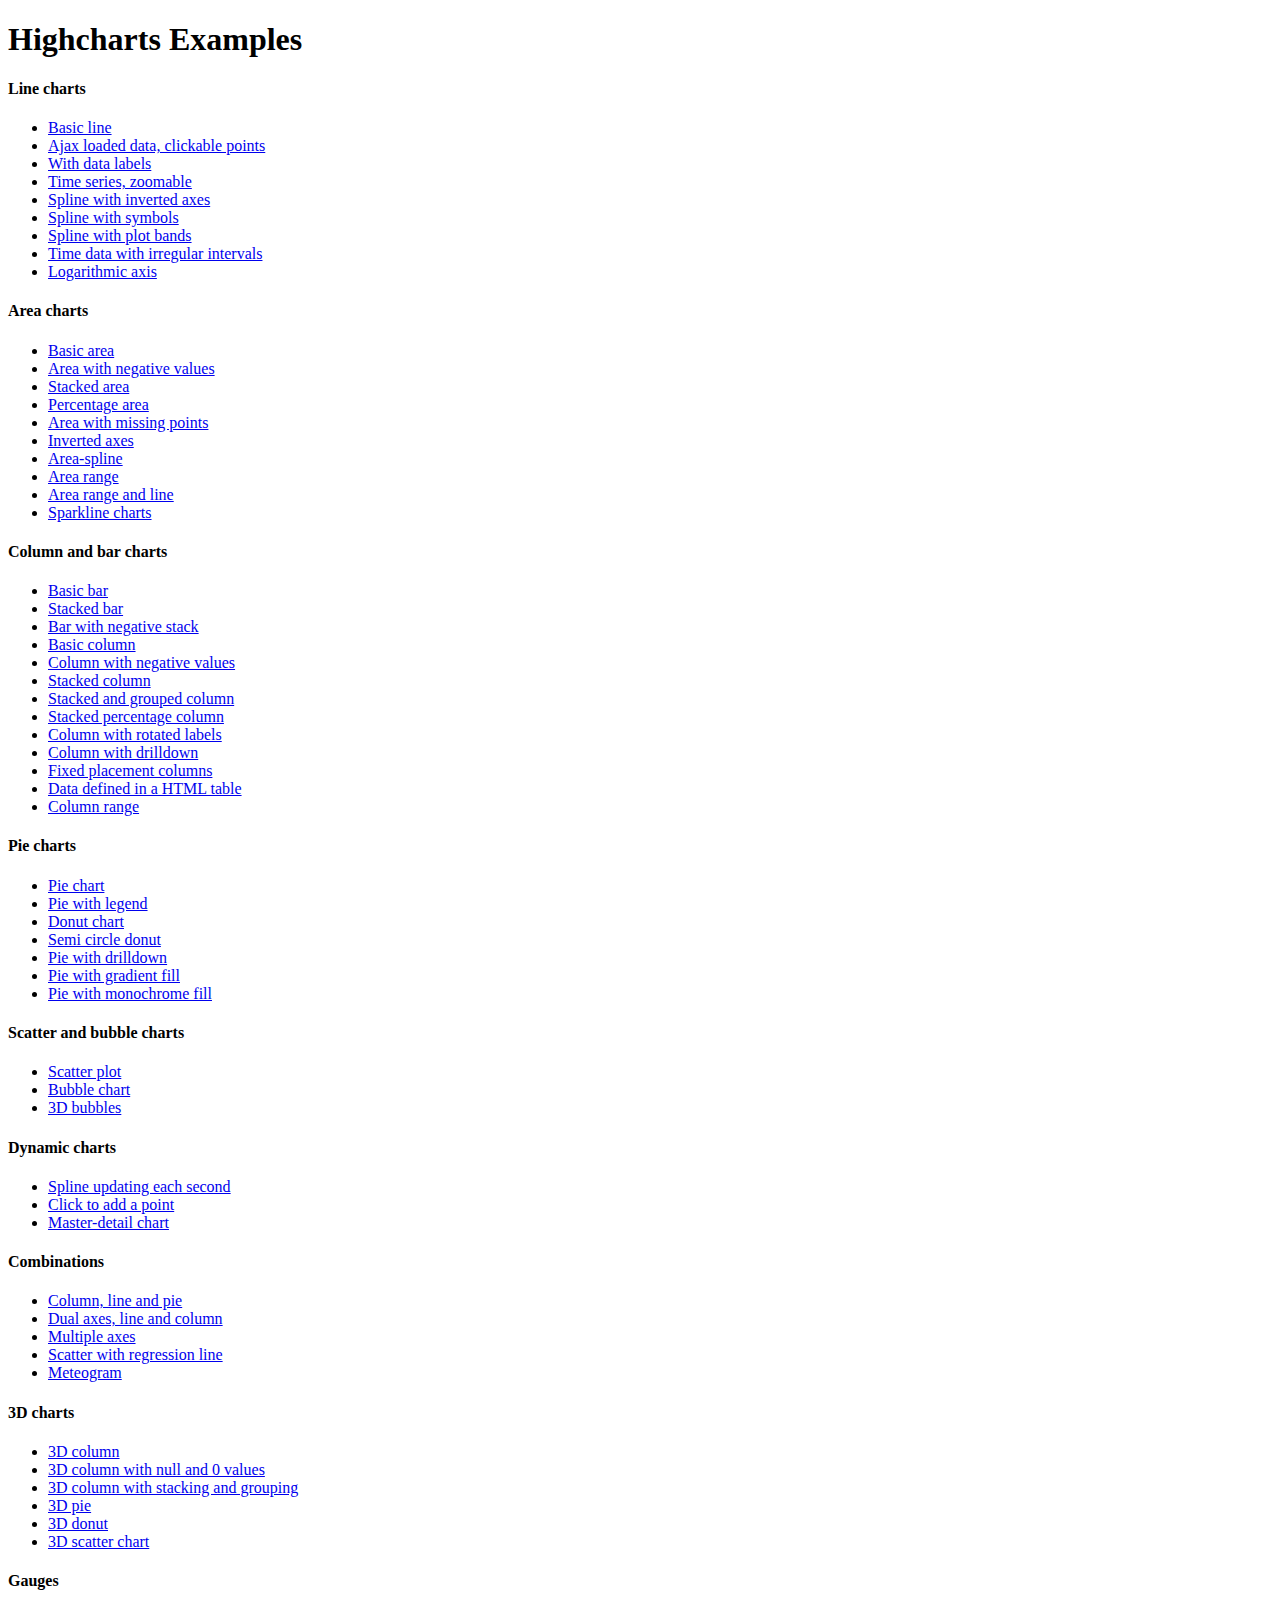
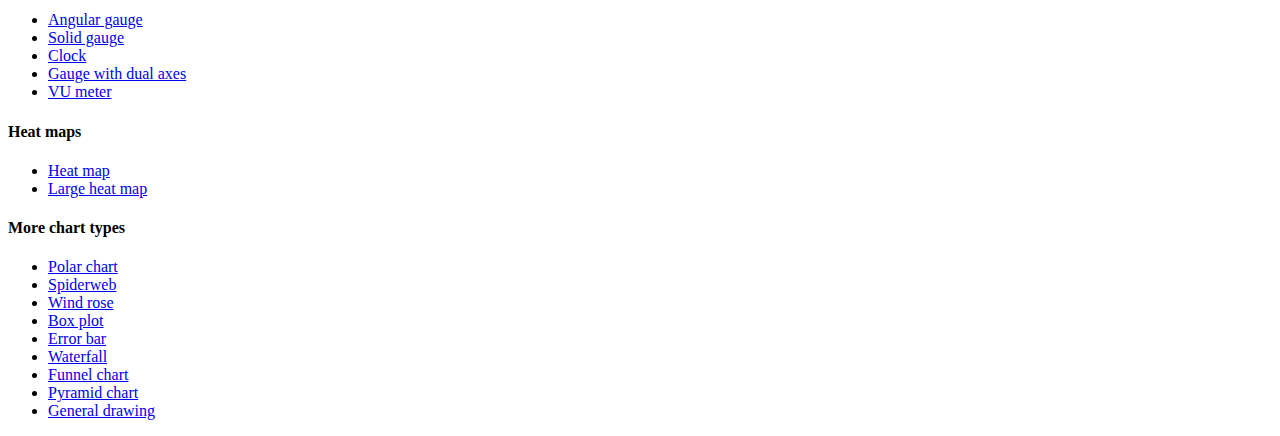
<file: www/SICONnet/broker/highcharts-4-0-4/index.htm>
<!DOCTYPE HTML PUBLIC "-//W3C//DTD HTML 4.01//EN" "http://www.w3.org/TR/html4/strict.dtd">
<html>
	<head>
		<meta http-equiv="Content-Type" content="text/html; charset=utf-8" />
		<title>Highcharts Examples</title>
	</head>
	<body>
		<h1>Highcharts Examples</h1>
		<h4>Line charts</h4>
		<ul>
			<li><a href="examples/line-basic/index.htm">Basic line</a></li>
			<li><a href="examples/line-ajax/index.htm">Ajax loaded data, clickable points</a></li>
			<li><a href="examples/line-labels/index.htm">With data labels</a></li>
			<li><a href="examples/line-time-series/index.htm">Time series, zoomable</a></li>
			<li><a href="examples/spline-inverted/index.htm">Spline with inverted axes</a></li>
			<li><a href="examples/spline-symbols/index.htm">Spline with symbols</a></li>
			<li><a href="examples/spline-plot-bands/index.htm">Spline with plot bands</a></li>
			<li><a href="examples/spline-irregular-time/index.htm">Time data with irregular intervals</a></li>
			<li><a href="examples/line-log-axis/index.htm">Logarithmic axis</a></li>
		</ul>
		<h4>Area charts</h4>
		<ul>
			<li><a href="examples/area-basic/index.htm">Basic area</a></li>
			<li><a href="examples/area-negative/index.htm">Area with negative values</a></li>
			<li><a href="examples/area-stacked/index.htm">Stacked area</a></li>
			<li><a href="examples/area-stacked-percent/index.htm">Percentage area</a></li>
			<li><a href="examples/area-missing/index.htm">Area with missing points</a></li>
			<li><a href="examples/area-inverted/index.htm">Inverted axes</a></li>
			<li><a href="examples/areaspline/index.htm">Area-spline</a></li>
			<li><a href="examples/arearange/index.htm">Area range</a></li>
			<li><a href="examples/arearange-line/index.htm">Area range and line</a></li>
			<li><a href="examples/sparkline/index.htm">Sparkline charts</a></li>
		</ul>
		<h4>Column and bar charts</h4>
		<ul>
			<li><a href="examples/bar-basic/index.htm">Basic bar</a></li>
			<li><a href="examples/bar-stacked/index.htm">Stacked bar</a></li>
			<li><a href="examples/bar-negative-stack/index.htm">Bar with negative stack</a></li>
			<li><a href="examples/column-basic/index.htm">Basic column</a></li>
			<li><a href="examples/column-negative/index.htm">Column with negative values</a></li>
			<li><a href="examples/column-stacked/index.htm">Stacked column</a></li>
			<li><a href="examples/column-stacked-and-grouped/index.htm">Stacked and grouped column</a></li>
			<li><a href="examples/column-stacked-percent/index.htm">Stacked percentage column</a></li>
			<li><a href="examples/column-rotated-labels/index.htm">Column with rotated labels</a></li>
			<li><a href="examples/column-drilldown/index.htm">Column with drilldown</a></li>
			<li><a href="examples/column-placement/index.htm">Fixed placement columns</a></li>
			<li><a href="examples/column-parsed/index.htm">Data defined in a HTML table</a></li>
			<li><a href="examples/columnrange/index.htm">Column range</a></li>
		</ul>
		<h4>Pie charts</h4>
		<ul>
			<li><a href="examples/pie-basic/index.htm">Pie chart</a></li>
			<li><a href="examples/pie-legend/index.htm">Pie with legend</a></li>
			<li><a href="examples/pie-donut/index.htm">Donut chart</a></li>
			<li><a href="examples/pie-semi-circle/index.htm">Semi circle donut</a></li>
			<li><a href="examples/pie-drilldown/index.htm">Pie with drilldown</a></li>
			<li><a href="examples/pie-gradient/index.htm">Pie with gradient fill</a></li>
			<li><a href="examples/pie-monochrome/index.htm">Pie with monochrome fill</a></li>
		</ul>
		<h4>Scatter and bubble charts</h4>
		<ul>
			<li><a href="examples/scatter/index.htm">Scatter plot</a></li>
			<li><a href="examples/bubble/index.htm">Bubble chart</a></li>
			<li><a href="examples/bubble-3d/index.htm">3D bubbles</a></li>
		</ul>
		<h4>Dynamic charts</h4>
		<ul>
			<li><a href="examples/dynamic-update/index.htm">Spline updating each second</a></li>
			<li><a href="examples/dynamic-click-to-add/index.htm">Click to add a point</a></li>
			<li><a href="examples/dynamic-master-detail/index.htm">Master-detail chart</a></li>
		</ul>
		<h4>Combinations</h4>
		<ul>
			<li><a href="examples/combo/index.htm">Column, line and pie</a></li>
			<li><a href="examples/combo-dual-axes/index.htm">Dual axes, line and column</a></li>
			<li><a href="examples/combo-multi-axes/index.htm">Multiple axes</a></li>
			<li><a href="examples/combo-regression/index.htm">Scatter with regression line</a></li>
			<li><a href="examples/combo-meteogram/index.htm">Meteogram</a></li>
		</ul>
		<h4>3D charts</h4>
		<ul>
			<li><a href="examples/3d-column-interactive/index.htm">3D column</a></li>
			<li><a href="examples/3d-column-null-values/index.htm">3D column with null and 0 values</a></li>
			<li><a href="examples/3d-column-stacking-grouping/index.htm">3D column with stacking and grouping</a></li>
			<li><a href="examples/3d-pie/index.htm">3D pie</a></li>
			<li><a href="examples/3d-pie-donut/index.htm">3D donut</a></li>
			<li><a href="examples/3d-scatter-draggable/index.htm">3D scatter chart</a></li>
		</ul>
		<h4>Gauges</h4>
		<ul>
			<li><a href="examples/gauge-speedometer/index.htm">Angular gauge</a></li>
			<li><a href="examples/gauge-solid/index.htm">Solid gauge</a></li>
			<li><a href="examples/gauge-clock/index.htm">Clock</a></li>
			<li><a href="examples/gauge-dual/index.htm">Gauge with dual axes</a></li>
			<li><a href="examples/gauge-vu-meter/index.htm">VU meter</a></li>
		</ul>
		<h4>Heat maps</h4>
		<ul>
			<li><a href="examples/heatmap/index.htm">Heat map</a></li>
			<li><a href="examples/heatmap-canvas/index.htm">Large heat map</a></li>
		</ul>
		<h4>More chart types</h4>
		<ul>
			<li><a href="examples/polar/index.htm">Polar chart</a></li>
			<li><a href="examples/polar-spider/index.htm">Spiderweb</a></li>
			<li><a href="examples/polar-wind-rose/index.htm">Wind rose</a></li>
			<li><a href="examples/box-plot/index.htm">Box plot</a></li>
			<li><a href="examples/error-bar/index.htm">Error bar</a></li>
			<li><a href="examples/waterfall/index.htm">Waterfall</a></li>
			<li><a href="examples/funnel/index.htm">Funnel chart</a></li>
			<li><a href="examples/pyramid/index.htm">Pyramid chart</a></li>
			<li><a href="examples/renderer/index.htm">General drawing</a></li>
		</ul>
	</body>
</html>
</file>
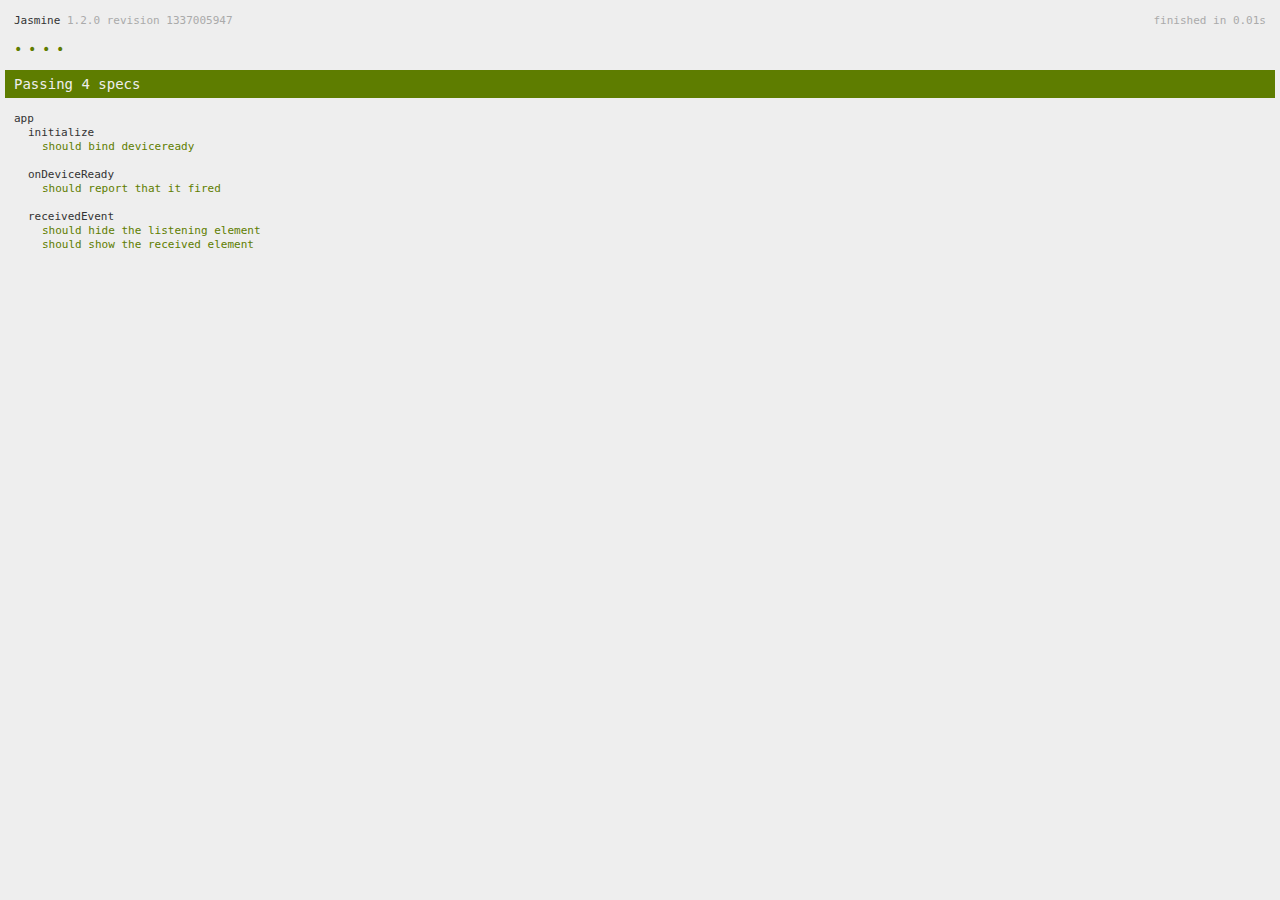
<file: www/spec.html>
<!DOCTYPE html>
<!--
    Licensed to the Apache Software Foundation (ASF) under one
    or more contributor license agreements.  See the NOTICE file
    distributed with this work for additional information
    regarding copyright ownership.  The ASF licenses this file
    to you under the Apache License, Version 2.0 (the
    "License"); you may not use this file except in compliance
    with the License.  You may obtain a copy of the License at

    http://www.apache.org/licenses/LICENSE-2.0

    Unless required by applicable law or agreed to in writing,
    software distributed under the License is distributed on an
    "AS IS" BASIS, WITHOUT WARRANTIES OR CONDITIONS OF ANY
     KIND, either express or implied.  See the License for the
    specific language governing permissions and limitations
    under the License.
-->
<html>
    <head>
        <title>Jasmine Spec Runner</title>

        <!-- jasmine source -->
        <link rel="shortcut icon" type="image/png" href="spec/lib/jasmine-1.2.0/jasmine_favicon.png">
        <link rel="stylesheet" type="text/css" href="spec/lib/jasmine-1.2.0/jasmine.css">
        <script type="text/javascript" src="spec/lib/jasmine-1.2.0/jasmine.js"></script>
        <script type="text/javascript" src="spec/lib/jasmine-1.2.0/jasmine-html.js"></script>

        <!-- include source files here... -->
        <script type="text/javascript" src="js/index.js"></script>

        <!-- include spec files here... -->
        <script type="text/javascript" src="spec/helper.js"></script>
        <script type="text/javascript" src="spec/index.js"></script>

        <script type="text/javascript">
            (function() {
                var jasmineEnv = jasmine.getEnv();
                jasmineEnv.updateInterval = 1000;

                var htmlReporter = new jasmine.HtmlReporter();

                jasmineEnv.addReporter(htmlReporter);

                jasmineEnv.specFilter = function(spec) {
                    return htmlReporter.specFilter(spec);
                };

                var currentWindowOnload = window.onload;

                window.onload = function() {
                    if (currentWindowOnload) {
                        currentWindowOnload();
                    }
                    execJasmine();
                };

                function execJasmine() {
                    jasmineEnv.execute();
                }
            })();
        </script>
    </head>
    <body>
        <div id="stage" style="display:none;"></div>
    </body>
</html>
</file>
<file: www/spec/lib/jasmine-1.2.0/jasmine.css>
body { background-color: #eeeeee; padding: 0; margin: 5px; overflow-y: scroll; }

#HTMLReporter { font-size: 11px; font-family: Monaco, "Lucida Console", monospace; line-height: 14px; color: #333333; }
#HTMLReporter a { text-decoration: none; }
#HTMLReporter a:hover { text-decoration: underline; }
#HTMLReporter p, #HTMLReporter h1, #HTMLReporter h2, #HTMLReporter h3, #HTMLReporter h4, #HTMLReporter h5, #HTMLReporter h6 { margin: 0; line-height: 14px; }
#HTMLReporter .banner, #HTMLReporter .symbolSummary, #HTMLReporter .summary, #HTMLReporter .resultMessage, #HTMLReporter .specDetail .description, #HTMLReporter .alert .bar, #HTMLReporter .stackTrace { padding-left: 9px; padding-right: 9px; }
#HTMLReporter #jasmine_content { position: fixed; right: 100%; }
#HTMLReporter .version { color: #aaaaaa; }
#HTMLReporter .banner { margin-top: 14px; }
#HTMLReporter .duration { color: #aaaaaa; float: right; }
#HTMLReporter .symbolSummary { overflow: hidden; *zoom: 1; margin: 14px 0; }
#HTMLReporter .symbolSummary li { display: block; float: left; height: 7px; width: 14px; margin-bottom: 7px; font-size: 16px; }
#HTMLReporter .symbolSummary li.passed { font-size: 14px; }
#HTMLReporter .symbolSummary li.passed:before { color: #5e7d00; content: "\02022"; }
#HTMLReporter .symbolSummary li.failed { line-height: 9px; }
#HTMLReporter .symbolSummary li.failed:before { color: #b03911; content: "x"; font-weight: bold; margin-left: -1px; }
#HTMLReporter .symbolSummary li.skipped { font-size: 14px; }
#HTMLReporter .symbolSummary li.skipped:before { color: #bababa; content: "\02022"; }
#HTMLReporter .symbolSummary li.pending { line-height: 11px; }
#HTMLReporter .symbolSummary li.pending:before { color: #aaaaaa; content: "-"; }
#HTMLReporter .bar { line-height: 28px; font-size: 14px; display: block; color: #eee; }
#HTMLReporter .runningAlert { background-color: #666666; }
#HTMLReporter .skippedAlert { background-color: #aaaaaa; }
#HTMLReporter .skippedAlert:first-child { background-color: #333333; }
#HTMLReporter .skippedAlert:hover { text-decoration: none; color: white; text-decoration: underline; }
#HTMLReporter .passingAlert { background-color: #a6b779; }
#HTMLReporter .passingAlert:first-child { background-color: #5e7d00; }
#HTMLReporter .failingAlert { background-color: #cf867e; }
#HTMLReporter .failingAlert:first-child { background-color: #b03911; }
#HTMLReporter .results { margin-top: 14px; }
#HTMLReporter #details { display: none; }
#HTMLReporter .resultsMenu, #HTMLReporter .resultsMenu a { background-color: #fff; color: #333333; }
#HTMLReporter.showDetails .summaryMenuItem { font-weight: normal; text-decoration: inherit; }
#HTMLReporter.showDetails .summaryMenuItem:hover { text-decoration: underline; }
#HTMLReporter.showDetails .detailsMenuItem { font-weight: bold; text-decoration: underline; }
#HTMLReporter.showDetails .summary { display: none; }
#HTMLReporter.showDetails #details { display: block; }
#HTMLReporter .summaryMenuItem { font-weight: bold; text-decoration: underline; }
#HTMLReporter .summary { margin-top: 14px; }
#HTMLReporter .summary .suite .suite, #HTMLReporter .summary .specSummary { margin-left: 14px; }
#HTMLReporter .summary .specSummary.passed a { color: #5e7d00; }
#HTMLReporter .summary .specSummary.failed a { color: #b03911; }
#HTMLReporter .description + .suite { margin-top: 0; }
#HTMLReporter .suite { margin-top: 14px; }
#HTMLReporter .suite a { color: #333333; }
#HTMLReporter #details .specDetail { margin-bottom: 28px; }
#HTMLReporter #details .specDetail .description { display: block; color: white; background-color: #b03911; }
#HTMLReporter .resultMessage { padding-top: 14px; color: #333333; }
#HTMLReporter .resultMessage span.result { display: block; }
#HTMLReporter .stackTrace { margin: 5px 0 0 0; max-height: 224px; overflow: auto; line-height: 18px; color: #666666; border: 1px solid #ddd; background: white; white-space: pre; }

#TrivialReporter { padding: 8px 13px; position: absolute; top: 0; bottom: 0; left: 0; right: 0; overflow-y: scroll; background-color: white; font-family: "Helvetica Neue Light", "Lucida Grande", "Calibri", "Arial", sans-serif; /*.resultMessage {*/ /*white-space: pre;*/ /*}*/ }
#TrivialReporter a:visited, #TrivialReporter a { color: #303; }
#TrivialReporter a:hover, #TrivialReporter a:active { color: blue; }
#TrivialReporter .run_spec { float: right; padding-right: 5px; font-size: .8em; text-decoration: none; }
#TrivialReporter .banner { color: #303; background-color: #fef; padding: 5px; }
#TrivialReporter .logo { float: left; font-size: 1.1em; padding-left: 5px; }
#TrivialReporter .logo .version { font-size: .6em; padding-left: 1em; }
#TrivialReporter .runner.running { background-color: yellow; }
#TrivialReporter .options { text-align: right; font-size: .8em; }
#TrivialReporter .suite { border: 1px outset gray; margin: 5px 0; padding-left: 1em; }
#TrivialReporter .suite .suite { margin: 5px; }
#TrivialReporter .suite.passed { background-color: #dfd; }
#TrivialReporter .suite.failed { background-color: #fdd; }
#TrivialReporter .spec { margin: 5px; padding-left: 1em; clear: both; }
#TrivialReporter .spec.failed, #TrivialReporter .spec.passed, #TrivialReporter .spec.skipped { padding-bottom: 5px; border: 1px solid gray; }
#TrivialReporter .spec.failed { background-color: #fbb; border-color: red; }
#TrivialReporter .spec.passed { background-color: #bfb; border-color: green; }
#TrivialReporter .spec.skipped { background-color: #bbb; }
#TrivialReporter .messages { border-left: 1px dashed gray; padding-left: 1em; padding-right: 1em; }
#TrivialReporter .passed { background-color: #cfc; display: none; }
#TrivialReporter .failed { background-color: #fbb; }
#TrivialReporter .skipped { color: #777; background-color: #eee; display: none; }
#TrivialReporter .resultMessage span.result { display: block; line-height: 2em; color: black; }
#TrivialReporter .resultMessage .mismatch { color: black; }
#TrivialReporter .stackTrace { white-space: pre; font-size: .8em; margin-left: 10px; max-height: 5em; overflow: auto; border: 1px inset red; padding: 1em; background: #eef; }
#TrivialReporter .finished-at { padding-left: 1em; font-size: .6em; }
#TrivialReporter.show-passed .passed, #TrivialReporter.show-skipped .skipped { display: block; }
#TrivialReporter #jasmine_content { position: fixed; right: 100%; }
#TrivialReporter .runner { border: 1px solid gray; display: block; margin: 5px 0; padding: 2px 0 2px 10px; }
</file>
